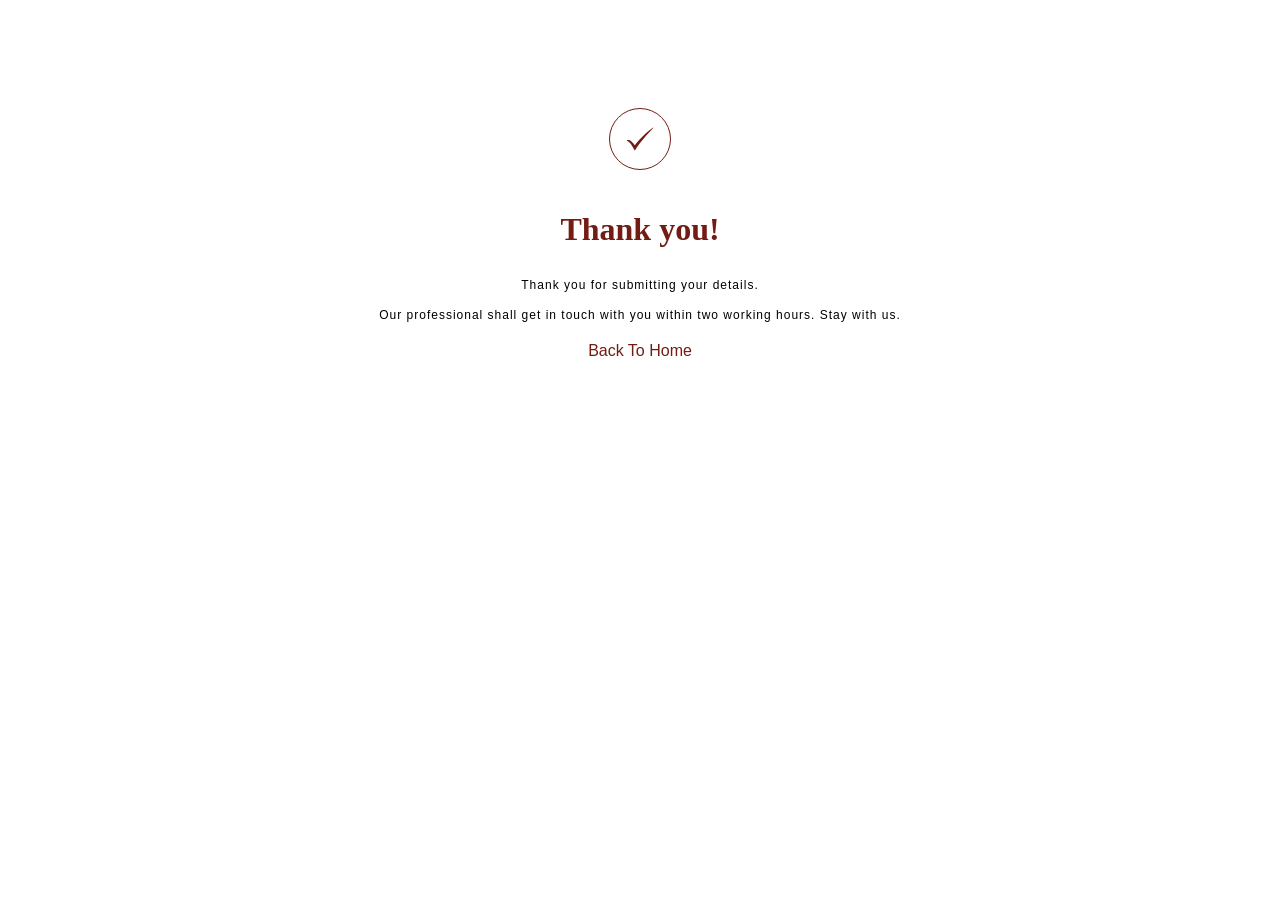
<file: thanks.htm>
<!DOCTYPE html
  PUBLIC "-//W3C//DTD XHTML 1.0 Transitional//EN" "http://www.w3.org/TR/xhtml1/DTD/xhtml1-transitional.dtd">
<!-- saved from url=(0058)https://hiranandanixkrisala-township.com/phase3/thanks.htm -->
<html xmlns="http://www.w3.org/1999/xhtml">

<head>
  
 <!-- Google Tag Manager -->
<!-- <script>(function(w,d,s,l,i){w[l]=w[l]||[];w[l].push({'gtm.start':
new Date().getTime(),event:'gtm.js'});var f=d.getElementsByTagName(s)[0],
j=d.createElement(s),dl=l!='dataLayer'?'&l='+l:'';j.async=true;j.src=
'https://www.googletagmanager.com/gtm.js?id='+i+dl;f.parentNode.insertBefore(j,f);
})(window,document,'script','dataLayer','GTM-5FPTQD7V');</script> -->
<!-- End Google Tag Manager -->

<!-- Google tag (gtag.js) -->
<script async src="https://www.googletagmanager.com/gtag/js?id=G-PB0BLBY6VW"></script>
<script>
  window.dataLayer = window.dataLayer || [];
  function gtag(){dataLayer.push(arguments);}
  gtag('js', new Date());

  gtag('config', 'G-PB0BLBY6VW');
</script>

<!-- Google tag (gtag.js) -->
<script async src="https://www.googletagmanager.com/gtag/js?id=AW-17042223504"></script>
<script>
  window.dataLayer = window.dataLayer || [];
  function gtag(){dataLayer.push(arguments);}
  gtag('js', new Date());

  gtag('config', 'AW-17042223504');
</script>

<!-- Event snippet for Submit lead form conversion page -->
<script>
  gtag('event', 'conversion', {'send_to': 'AW-17042223504/flQkCPXLvuEbEJDjrr4_'});
</script>


  <meta http-equiv="Content-Type" content="text/html; charset=windows-1252">
  <link rel="stylesheet" href="css/styles.css">

  <style>
    body {
      transition: opacity ease-in 0.2s;
    }

    body[unresolved] {
      opacity: 0;
      display: block;
      overflow: hidden;
      position: relative;
    }
  </style>
  <title>thanks</title>


  <style>
    .tank-cont {
      width: 100%;
      /* margin: 0 auto; */
      padding: 100px;
      text-align: center;
      float: left;
      padding-left: 0px !important;
      color: #fff;
    }

    .sign-ys {
      width: 60px;
      height: 60px;
      margin: 20px auto;
      color: #721c13;
      border: 1px solid #721c13;
      border-radius: 50%;
      line-height: 60px;
      font-size: 20px;
      margin-top: 0;
    }

    .aros {
      position: relative;
      color: #4d8bc8;
      display: inline-block;
      text-transform: capitalize;
      cursor: pointer;
    }

    .aros:before {
      content: "\f177";
      position: absolute;
      top: 1px;
      left: -30px;
      width: 20px;
      height: 20px;
      font-family: fontawesome;
      color: #4d8bc8;
    }

    .thnu {
      width: 100%;
      float: left;
    }
  </style>


</head>

<body style="background: #fff;">
    <!-- Google Tag Manager (noscript) -->
<!-- <noscript><iframe src="https://www.googletagmanager.com/ns.html?id=GTM-5FPTQD7V"
height="0" width="0" style="display:none;visibility:hidden"></iframe></noscript> -->
<!-- End Google Tag Manager (noscript) -->


  <div class="container">
    <div class="col-lg-12 col-md-12 col-sm-12 col-xs-12">
      <div class="tank-cont">
        <div style="display: flex; align-items: center; justify-content: center;" class="sign-ys"> <svg
            xmlns="http://www.w3.org/2000/svg" version="1.1" xmlns:xlink="http://www.w3.org/1999/xlink" width="28"
            height="28" x="0" y="0" viewBox="0 0 100 100" style="enable-background:new 0 0 512 512" xml:space="preserve"
            class="">
            <g>
              <path
                d="M31.535 72.231C39.849 59.45 70.43 26.55 95.79 9.457c1.077-.726 2.293.7 1.4 1.642-24.092 25.444-49.845 54.223-64.635 79.109-.412.693-1.406.717-1.837.035C23.276 78.455 16.893 61.51 3.211 56.316c-1.016-.386-.919-1.823.138-2.077 13.111-3.16 19.255 8.054 28.186 17.99v.002z"
                fill="#721c13" opacity="1" data-original="#fff000" class=""></path>
            </g>
          </svg></i> </div>
        <div class="thnu">
          <h1 class="cinzel-uniquifier" style="    font-weight: 600;
    color: #721c13;">Thank you!</h1>
          <p style="line-height:30px; color: #000;" >Thank you for submitting your details.<br>
            Our professional shall get in touch with you within two working hours. Stay with us.</p>
        </div>
        <a href="https://www.tribecadevelopers.com/theeverett-pune/" style="color: #721c13; text-transform: capitalize; text-decoration: none;">back to home</a>
      </div>
    </div>
  </div>




  <veepn-lock-screen><template shadowrootmode="open">
      <style>
        html {
          box-sizing: border-box;
          text-size-adjust: 100%;
          word-break: normal;
          tab-size: 4
        }

        *,
        :before,
        :after {
          background-repeat: no-repeat;
          box-sizing: border-box
        }

        :before,
        :after {
          text-decoration: inherit;
          vertical-align: inherit
        }

        * {
          padding: 0;
          margin: 0
        }

        hr {
          overflow: visible;
          height: 0;
          color: inherit;
          border: 0;
          border-top: 1px solid
        }

        details,
        main {
          display: block
        }

        summary {
          display: list-item
        }

        small {
          font-size: 80%
        }

        [hidden] {
          display: none !important
        }

        abbr[title] {
          border-bottom: none;
          text-decoration: underline;
          text-decoration: underline dotted
        }

        a {
          background-color: transparent
        }

        a:active,
        a:hover {
          outline-width: 0
        }

        code,
        kbd,
        pre,
        samp {
          font-family: monospace
        }

        pre {
          font-size: 1em
        }

        b,
        strong {
          font-weight: bolder
        }

        sub,
        sup {
          font-size: 75%;
          line-height: 0;
          position: relative;
          vertical-align: baseline
        }

        sub {
          bottom: -.25em
        }

        sup {
          top: -.5em
        }

        table {
          border-color: inherit;
          text-indent: 0
        }

        iframe {
          border-style: none
        }

        input {
          border-radius: 0
        }

        [type=number]::-webkit-inner-spin-button,
        [type=number]::-webkit-outer-spin-button {
          height: auto
        }

        [type=search] {
          appearance: textfield;
          outline-offset: -2px
        }

        [type=search]::-webkit-search-decoration {
          appearance: none
        }

        textarea {
          overflow: auto;
          resize: vertical
        }

        button,
        input,
        optgroup,
        select,
        textarea {
          font: inherit;
          color: inherit
        }

        optgroup {
          font-weight: 700
        }

        button {
          overflow: visible
        }

        button,
        select {
          text-transform: none
        }

        button,
        [type=button],
        [type=reset],
        [type=submit],
        [role=button] {
          cursor: pointer
        }

        button::-moz-focus-inner,
        [type=button]::-moz-focus-inner,
        [type=reset]::-moz-focus-inner,
        [type=submit]::-moz-focus-inner {
          border-style: none;
          padding: 0
        }

        button,
        html [type=button],
        [type=reset],
        [type=submit] {
          appearance: auto
        }

        button,
        input,
        select,
        textarea {
          background-color: transparent;
          border-style: none
        }

        button:-moz-focusring,
        [type=button]::-moz-focus-inner,
        [type=reset]::-moz-focus-inner,
        [type=submit]::-moz-focus-inner {
          outline: 1px dotted ButtonText
        }

        select {
          appearance: none
        }

        a:focus,
        button:focus,
        input:focus,
        select:focus,
        textarea:focus {
          outline-width: 0
        }

        select::-ms-expand {
          display: none
        }

        select::-ms-value {
          color: currentcolor
        }

        legend {
          border: 0;
          color: inherit;
          display: table;
          white-space: normal;
          max-width: 100%
        }

        ::-webkit-file-upload-button {
          appearance: auto;
          color: inherit;
          font: inherit
        }

        [disabled] {
          cursor: default
        }

        img {
          border-style: none
        }

        progress {
          vertical-align: baseline
        }

        [aria-busy=true] {
          cursor: progress
        }

        [aria-controls] {
          cursor: pointer
        }

        [aria-disabled=true] {
          cursor: default
        }

        ul,
        ol {
          list-style-type: none
        }

        figure {
          margin: 0
        }

        @keyframes slide-in {
          0% {
            opacity: 0;
            transform: translateY(16px)
          }

          to {
            opacity: 1;
            transform: translateY(0)
          }
        }

        .gradient-blue {
          background: radial-gradient(106.41% 128.47% at 50.15% 128.47%, #23abff, #3066ff)
        }

        .gradient-green {
          background: radial-gradient(92.26% 118.88% at 50.15% .13%, #00c3c3, #00aab3)
        }

        .gradient-purple {
          background: radial-gradient(165.12% 115.56% at 50.15% .13%, #a15aff, #00a0eb)
        }

        .bg-blue {
          background-color: #f2f5ff
        }

        .bg-purple {
          background-color: #f7f0ff
        }

        .bg-green {
          background-color: #ebffed
        }

        .lock-screen {
          font-family: FigtreeVF, sans-serif;
          letter-spacing: normal;
          position: fixed;
          z-index: 2147483638;
          right: 24px;
          bottom: 24px;
          width: 327px;
          border-radius: 24px;
          overflow: hidden;
          box-shadow: 0 24px 32px #fff00014;
          animation: slide-in .3s ease-in-out forwards
        }

        .lock-screen__content {
          position: relative;
          padding: 24px 24px 64px
        }

        .lock-screen__close {
          position: absolute;
          top: 16px;
          right: 16px;
          width: 24px;
          height: 24px;
          display: flex;
          align-items: center;
          justify-content: center;
          opacity: .5
        }

        .lock-screen__label {
          height: 26px;
          width: fit-content;
          border-radius: 50px;
          background-color: #fff3;
          padding-inline: 16px;
          display: flex;
          align-items: center;
          justify-content: center;
          gap: 8px;
          color: #fff;
          font-size: 12px;
          line-height: 18px;
          margin: -8px auto 16px
        }

        .lock-screen__title {
          color: #fff;
          text-align: center;
          font-size: 20px;
          line-height: 28px;
          font-weight: 600;
          margin-bottom: 8px
        }

        .lock-screen__description {
          color: #f5f6f7;
          text-align: center;
          font-size: 14px;
          line-height: 20px
        }

        .lock-screen__description b {
          font-weight: 600
        }

        .lock-screen__card {
          position: relative;
          z-index: 1;
          margin-top: -44px;
          background-color: #fff;
          border-radius: 24px;
          padding: 32px 20px 20px
        }

        .lock-screen__inner {
          margin-bottom: 24px
        }

        .lock-screen__submit {
          display: flex;
          align-items: center;
          justify-content: center;
          gap: 10px;
          font-weight: 700;
          font-size: 16px;
          height: 40px;
          width: 100%;
          border-radius: 12px;
          padding-inline: 16px;
          background-color: #f70;
          color: #fff;
          margin-bottom: 16px
        }

        .lock-screen__skip {
          display: flex;
          align-items: center;
          justify-content: center;
          font-size: 14px;
          line-height: 20px;
          color: #82829c;
          margin-inline: auto
        }

        .price-card {
          border: 1px solid #f2f2fc;
          background: linear-gradient(254.14deg, #fafbff .04%, #f5f8ff 100.04%);
          border-radius: 24px;
          padding: 24px 28px
        }

        .price-card__label {
          color: #4a5764;
          text-align: center;
          font-size: 14px;
          line-height: 20px;
          text-transform: uppercase;
          margin-bottom: 16px
        }

        .price-card__price {
          display: flex;
          justify-content: center;
          align-items: flex-start;
          column-gap: 2px;
          margin-bottom: 12px
        }

        .price-card__currency {
          color: #515478;
          font-size: 18px;
          line-height: 28px
        }

        .price-card__number {
          color: #14142a;
          text-align: center;
          font-size: 64px;
          line-height: 54px
        }

        .price-card__wrap {
          display: flex;
          flex-direction: column
        }

        .price-card__decimal {
          color: #515478;
          font-size: 18px;
          line-height: 28px;
          font-weight: 600
        }

        .price-card__period {
          color: #515478;
          font-size: 14px;
          line-height: 20px;
          margin-top: -6px
        }

        .price-card__discount {
          position: relative;
          display: flex;
          align-items: center;
          justify-content: center;
          margin-bottom: 12px
        }

        .price-card__discount-divider {
          position: absolute;
          z-index: 0;
          top: 50%;
          left: 0;
          width: 100%;
          height: 1px;
          background-color: #dbe2f9;
          transform: translateY(-50%)
        }

        .price-card__discount-icon {
          position: absolute;
          z-index: 1;
          top: 50%;
          left: 50%;
          transform: translate(-50%, -50%)
        }

        .price-card__discount-text {
          position: relative;
          z-index: 2;
          color: #fff;
          font-size: 12px;
          font-weight: 600;
          line-height: 18px
        }

        .price-card__features {
          display: flex;
          align-items: center;
          justify-content: center;
          column-gap: 16px
        }

        .price-card__feature {
          color: #222e3a;
          font-size: 14px;
          line-height: 20px;
          display: flex;
          align-items: center;
          gap: 6px
        }

        .price-card__feature:before {
          content: "";
          display: block;
          width: 4px;
          height: 4px;
          background-color: #20df9e;
          border-radius: 50%;
          flex-shrink: 0
        }

        .features-list {
          display: grid;
          grid-template-columns: repeat(3, 1fr);
          gap: 12px
        }

        .features-list__item {
          display: flex;
          flex-direction: column;
          align-items: center;
          gap: 6px
        }

        .features-list__icon {
          width: 52px;
          height: 52px;
          border-radius: 12px;
          display: flex;
          align-items: center;
          justify-content: center
        }

        .features-list__text {
          color: #293a53;
          text-align: center;
          font-size: 16px;
          line-height: 24px;
          letter-spacing: -.1px
        }
      </style>
    </template>
    <style>
      @font-face {
        font-family: FigtreeVF;
        src: url(chrome-extension://majdfhpaihoncoakbjgbdhglocklcgno/fonts/FigtreeVF.woff2) format("woff2 supports variations"), url(chrome-extension://majdfhpaihoncoakbjgbdhglocklcgno/fonts/FigtreeVF.woff2) format("woff2-variations");
        font-weight: 100 1000;
        font-display: swap
      }
    </style>
  </veepn-lock-screen>
</body>

</html>
</file>
<file: css/styles.css>
:root {
    --primary-color: #721c13;
    --secondary-color: #fff;
    --text-color: #000;
    --gray: #333;
}

html,
body {
    height: auto;
    font-family: "Montserrat", sans-serif;
    background: var(--secondary-color);
    color: var(--text-color);
    overflow-x: hidden;
}

p {
    font-size: 12px;
    line-height: 2;
    font-weight: 300;
    letter-spacing: 1px;
}

.call-ripple {
    animation: ripple 0.6s linear infinite;
    box-sizing: border-box;
}

.call-ripple:hover img {
    transform: rotate(135deg);
}

@keyframes ripple {
    0% {
        box-shadow:
            0 4px 10px rgba(114, 28, 19, 0.2),
            0 0 0 0 rgba(114, 28, 19, 0.2),
            0 0 0 5px rgba(114, 28, 19, 0.2),
            0 0 0 10px rgba(114, 28, 19, 0.2);
    }

    100% {
        box-shadow:
            0 4px 10px rgba(114, 28, 19, 0.2),
            0 0 0 5px rgba(114, 28, 19, 0.2),
            0 0 0 10px rgba(114, 28, 19, 0.2),
            0 0 0 20px rgba(114, 28, 19, 0);
    }
}

.cinzel-uniquifier {
    font-family: "Cinzel", serif;
    font-optical-sizing: auto;
    font-weight: 400;
    font-style: normal;
}

.montserrat-uniquifier {
    font-family: "Montserrat", sans-serif;
    font-optical-sizing: auto;
    font-weight: 400;
    font-style: normal;
}

.heading {
    font-size: 2.25rem;
    text-transform: uppercase;
    color: var(--primary-color);
}

.custom_container {
    margin-left: auto;
    margin-right: auto;
    padding-left: 1rem;
    padding-right: 1rem;
    max-width: 100%;
}



@media (max-width: 720px) {
    .heading {
        font-size: 1.5rem;
        letter-spacing: 1px;
    }
}

@media (min-width: 540px) {
    .custom_container {
        max-width: 540px;
    }
}

@media (min-width: 991px) {
    .custom_container {
        max-width: 991px;
    }
}

@media (min-width: 1140px) {
    .custom_container {
        max-width: 1140px;
    }
}

@media (min-width: 1200px) {
    .custom_container {
        max-width: 1200px;
    }

    .black_texture_two {
        background-image: url(https://www.tribecadevelopers.com/trumpresidenceslandingpage-gurgaon/assets/images/tribeca_bg.jpg);
        background-size: cover;
        background-position: 50%;
    }

    .black_texture_three {
        background-image: url(https://www.tribecadevelopers.com/trumpresidenceslandingpage-gurgaon/assets/images/smart_world_bg.jpg);
        background-size: cover;
        background-position: 50%;
    }

}

@media (min-width: 1320px) {
    .custom_container {
        max-width: 1320px;
    }
}



.title {
    font-size: 16px;
    color: var(--gray);
    text-transform: uppercase;
}

.py-section {
    padding-top: 6rem;
    padding-bottom: 6rem;
}


/* amenities-caption-text */
.amenities-caption-text {
    font-family: 'Cinzel', serif;
    font-size: 13px;
    letter-spacing: 0.3em;
    color: var(--gray);
    text-align: center;
    transition: opacity 0.4s ease, transform 0.4s ease;
}

.amenities-caption-text.fade-out {
    opacity: 0;
    transform: translateY(6px);
}


/* Default (inactive slides) */
.amenitiesSwiper .swiper-slide {
    height: 400px;
    opacity: 0.5;
    transition: height 0.5s ease, opacity 0.5s ease;
    display: flex;
    align-items: flex-end;
}

/* Active slide (taller) */
.amenitiesSwiper .swiper-slide-active {
    height: 520px;
    opacity: 1;
}

/* Side slides */
.amenitiesSwiper .swiper-slide-prev,
.amenitiesSwiper .swiper-slide-next {
    opacity: 0.7;
}



@media (max-width:768px) {
    .amenitiesSwiper .swiper-slide {
        height: 250px;
    }

    .amenitiesSwiper .swiper-slide-active {
        height: 350px;
    }
}
</file>
<file: branding/css/styles.css>
:root {
    --primary-color: #721c13;
    --secondary-color: #fff;
    --text-color: #000;
    --gray: #333;
}

html,
body {
    height: auto;
    font-family: "Montserrat", sans-serif;
    background: var(--secondary-color);
    color: var(--text-color);
    overflow-x: hidden;
}

p {
    font-size: 12px;
    line-height: 2;
    font-weight: 300;
    letter-spacing: 1px;
}

.call-ripple {
    animation: ripple 0.6s linear infinite;
    box-sizing: border-box;
}

.call-ripple:hover img {
    transform: rotate(135deg);
}

@keyframes ripple {
    0% {
        box-shadow:
            0 4px 10px rgba(114, 28, 19, 0.2),
            0 0 0 0 rgba(114, 28, 19, 0.2),
            0 0 0 5px rgba(114, 28, 19, 0.2),
            0 0 0 10px rgba(114, 28, 19, 0.2);
    }

    100% {
        box-shadow:
            0 4px 10px rgba(114, 28, 19, 0.2),
            0 0 0 5px rgba(114, 28, 19, 0.2),
            0 0 0 10px rgba(114, 28, 19, 0.2),
            0 0 0 20px rgba(114, 28, 19, 0);
    }
}

.cinzel-uniquifier {
    font-family: "Cinzel", serif;
    font-optical-sizing: auto;
    font-weight: 400;
    font-style: normal;
}

.montserrat-uniquifier {
    font-family: "Montserrat", sans-serif;
    font-optical-sizing: auto;
    font-weight: 400;
    font-style: normal;
}

.heading {
    font-size: 2.25rem;
    text-transform: uppercase;
    color: var(--primary-color);
}

.custom_container {
    margin-left: auto;
    margin-right: auto;
    padding-left: 1rem;
    padding-right: 1rem;
    max-width: 100%;
}



@media (max-width: 720px) {
    .heading {
        font-size: 1.5rem;
        letter-spacing: 1px;
    }
}

@media (min-width: 540px) {
    .custom_container {
        max-width: 540px;
    }
}

@media (min-width: 991px) {
    .custom_container {
        max-width: 991px;
    }
}

@media (min-width: 1140px) {
    .custom_container {
        max-width: 1140px;
    }
}

@media (min-width: 1200px) {
    .custom_container {
        max-width: 1200px;
    }

    .black_texture_two {
        background-image: url(https://www.tribecadevelopers.com/trumpresidenceslandingpage-gurgaon/assets/images/tribeca_bg.jpg);
        background-size: cover;
        background-position: 50%;
    }

    .black_texture_three {
        background-image: url(https://www.tribecadevelopers.com/trumpresidenceslandingpage-gurgaon/assets/images/smart_world_bg.jpg);
        background-size: cover;
        background-position: 50%;
    }

}

@media (min-width: 1320px) {
    .custom_container {
        max-width: 1320px;
    }
}



.title {
    font-size: 16px;
    color: var(--gray);
    text-transform: uppercase;
}

.py-section {
    padding-top: 6rem;
    padding-bottom: 6rem;
}


/* amenities-caption-text */
.amenities-caption-text {
    font-family: 'Cinzel', serif;
    font-size: 13px;
    letter-spacing: 0.3em;
    color: var(--gray);
    text-align: center;
    transition: opacity 0.4s ease, transform 0.4s ease;
}

.amenities-caption-text.fade-out {
    opacity: 0;
    transform: translateY(6px);
}


/* Default (inactive slides) */
.amenitiesSwiper .swiper-slide {
    height: 400px;
    opacity: 0.5;
    transition: height 0.5s ease, opacity 0.5s ease;
    display: flex;
    align-items: flex-end;
}

/* Active slide (taller) */
.amenitiesSwiper .swiper-slide-active {
    height: 520px;
    opacity: 1;
}

/* Side slides */
.amenitiesSwiper .swiper-slide-prev,
.amenitiesSwiper .swiper-slide-next {
    opacity: 0.7;
}



@media (max-width:768px) {
    .amenitiesSwiper .swiper-slide {
        height: 250px;
    }

    .amenitiesSwiper .swiper-slide-active {
        height: 350px;
    }
}
</file>
<file: demandgen/css/styles.css>
:root {
    --primary-color: #721c13;
    --secondary-color: #fff;
    --text-color: #000;
    --gray: #333;
}

html,
body {
    height: auto;
    font-family: "Montserrat", sans-serif;
    background: var(--secondary-color);
    color: var(--text-color);
    overflow-x: hidden;
}

p {
    font-size: 12px;
    line-height: 2;
    font-weight: 300;
    letter-spacing: 1px;
}

.call-ripple {
    animation: ripple 0.6s linear infinite;
    box-sizing: border-box;
}

.call-ripple:hover img {
    transform: rotate(135deg);
}

@keyframes ripple {
    0% {
        box-shadow:
            0 4px 10px rgba(114, 28, 19, 0.2),
            0 0 0 0 rgba(114, 28, 19, 0.2),
            0 0 0 5px rgba(114, 28, 19, 0.2),
            0 0 0 10px rgba(114, 28, 19, 0.2);
    }

    100% {
        box-shadow:
            0 4px 10px rgba(114, 28, 19, 0.2),
            0 0 0 5px rgba(114, 28, 19, 0.2),
            0 0 0 10px rgba(114, 28, 19, 0.2),
            0 0 0 20px rgba(114, 28, 19, 0);
    }
}

.cinzel-uniquifier {
    font-family: "Cinzel", serif;
    font-optical-sizing: auto;
    font-weight: 400;
    font-style: normal;
}

.montserrat-uniquifier {
    font-family: "Montserrat", sans-serif;
    font-optical-sizing: auto;
    font-weight: 400;
    font-style: normal;
}

.heading {
    font-size: 2.25rem;
    text-transform: uppercase;
    color: var(--primary-color);
}

.custom_container {
    margin-left: auto;
    margin-right: auto;
    padding-left: 1rem;
    padding-right: 1rem;
    max-width: 100%;
}



@media (max-width: 720px) {
    .heading {
        font-size: 1.5rem;
        letter-spacing: 1px;
    }
}

@media (min-width: 540px) {
    .custom_container {
        max-width: 540px;
    }
}

@media (min-width: 991px) {
    .custom_container {
        max-width: 991px;
    }
}

@media (min-width: 1140px) {
    .custom_container {
        max-width: 1140px;
    }
}

@media (min-width: 1200px) {
    .custom_container {
        max-width: 1200px;
    }

    .black_texture_two {
        background-image: url(https://www.tribecadevelopers.com/trumpresidenceslandingpage-gurgaon/assets/images/tribeca_bg.jpg);
        background-size: cover;
        background-position: 50%;
    }

    .black_texture_three {
        background-image: url(https://www.tribecadevelopers.com/trumpresidenceslandingpage-gurgaon/assets/images/smart_world_bg.jpg);
        background-size: cover;
        background-position: 50%;
    }

}

@media (min-width: 1320px) {
    .custom_container {
        max-width: 1320px;
    }
}



.title {
    font-size: 16px;
    color: var(--gray);
    text-transform: uppercase;
}

.py-section {
    padding-top: 6rem;
    padding-bottom: 6rem;
}


/* amenities-caption-text */
.amenities-caption-text {
    font-family: 'Cinzel', serif;
    font-size: 13px;
    letter-spacing: 0.3em;
    color: var(--gray);
    text-align: center;
    transition: opacity 0.4s ease, transform 0.4s ease;
}

.amenities-caption-text.fade-out {
    opacity: 0;
    transform: translateY(6px);
}


/* Default (inactive slides) */
.amenitiesSwiper .swiper-slide {
    height: 400px;
    opacity: 0.5;
    transition: height 0.5s ease, opacity 0.5s ease;
    display: flex;
    align-items: flex-end;
}

/* Active slide (taller) */
.amenitiesSwiper .swiper-slide-active {
    height: 520px;
    opacity: 1;
}

/* Side slides */
.amenitiesSwiper .swiper-slide-prev,
.amenitiesSwiper .swiper-slide-next {
    opacity: 0.7;
}



@media (max-width:768px) {
    .amenitiesSwiper .swiper-slide {
        height: 250px;
    }

    .amenitiesSwiper .swiper-slide-active {
        height: 350px;
    }
}
</file>
<file: facebook/css/styles.css>
:root {
    --primary-color: #721c13;
    --secondary-color: #fff;
    --text-color: #000;
    --gray: #333;
}

html,
body {
    height: auto;
    font-family: "Montserrat", sans-serif;
    background: var(--secondary-color);
    color: var(--text-color);
    overflow-x: hidden;
}

p {
    font-size: 12px;
    line-height: 2;
    font-weight: 300;
    letter-spacing: 1px;
}

.call-ripple {
    animation: ripple 0.6s linear infinite;
    box-sizing: border-box;
}

.call-ripple:hover img {
    transform: rotate(135deg);
}

@keyframes ripple {
    0% {
        box-shadow:
            0 4px 10px rgba(114, 28, 19, 0.2),
            0 0 0 0 rgba(114, 28, 19, 0.2),
            0 0 0 5px rgba(114, 28, 19, 0.2),
            0 0 0 10px rgba(114, 28, 19, 0.2);
    }

    100% {
        box-shadow:
            0 4px 10px rgba(114, 28, 19, 0.2),
            0 0 0 5px rgba(114, 28, 19, 0.2),
            0 0 0 10px rgba(114, 28, 19, 0.2),
            0 0 0 20px rgba(114, 28, 19, 0);
    }
}

.cinzel-uniquifier {
    font-family: "Cinzel", serif;
    font-optical-sizing: auto;
    font-weight: 400;
    font-style: normal;
}

.montserrat-uniquifier {
    font-family: "Montserrat", sans-serif;
    font-optical-sizing: auto;
    font-weight: 400;
    font-style: normal;
}

.heading {
    font-size: 2.25rem;
    text-transform: uppercase;
    color: var(--primary-color);
}

.custom_container {
    margin-left: auto;
    margin-right: auto;
    padding-left: 1rem;
    padding-right: 1rem;
    max-width: 100%;
}



@media (max-width: 720px) {
    .heading {
        font-size: 1.5rem;
        letter-spacing: 1px;
    }
}

@media (min-width: 540px) {
    .custom_container {
        max-width: 540px;
    }
}

@media (min-width: 991px) {
    .custom_container {
        max-width: 991px;
    }
}

@media (min-width: 1140px) {
    .custom_container {
        max-width: 1140px;
    }
}

@media (min-width: 1200px) {
    .custom_container {
        max-width: 1200px;
    }

    .black_texture_two {
        background-image: url(https://www.tribecadevelopers.com/trumpresidenceslandingpage-gurgaon/assets/images/tribeca_bg.jpg);
        background-size: cover;
        background-position: 50%;
    }

    .black_texture_three {
        background-image: url(https://www.tribecadevelopers.com/trumpresidenceslandingpage-gurgaon/assets/images/smart_world_bg.jpg);
        background-size: cover;
        background-position: 50%;
    }

}

@media (min-width: 1320px) {
    .custom_container {
        max-width: 1320px;
    }
}



.title {
    font-size: 16px;
    color: var(--gray);
    text-transform: uppercase;
}

.py-section {
    padding-top: 6rem;
    padding-bottom: 6rem;
}


/* amenities-caption-text */
.amenities-caption-text {
    font-family: 'Cinzel', serif;
    font-size: 13px;
    letter-spacing: 0.3em;
    color: var(--gray);
    text-align: center;
    transition: opacity 0.4s ease, transform 0.4s ease;
}

.amenities-caption-text.fade-out {
    opacity: 0;
    transform: translateY(6px);
}


/* Default (inactive slides) */
.amenitiesSwiper .swiper-slide {
    height: 400px;
    opacity: 0.5;
    transition: height 0.5s ease, opacity 0.5s ease;
    display: flex;
    align-items: flex-end;
}

/* Active slide (taller) */
.amenitiesSwiper .swiper-slide-active {
    height: 520px;
    opacity: 1;
}

/* Side slides */
.amenitiesSwiper .swiper-slide-prev,
.amenitiesSwiper .swiper-slide-next {
    opacity: 0.7;
}



@media (max-width:768px) {
    .amenitiesSwiper .swiper-slide {
        height: 250px;
    }

    .amenitiesSwiper .swiper-slide-active {
        height: 350px;
    }
}
</file>
<file: remarketing/css/styles.css>
:root {
    --primary-color: #721c13;
    --secondary-color: #fff;
    --text-color: #000;
    --gray: #333;
}

html,
body {
    height: auto;
    font-family: "Montserrat", sans-serif;
    background: var(--secondary-color);
    color: var(--text-color);
    overflow-x: hidden;
}

p {
    font-size: 12px;
    line-height: 2;
    font-weight: 300;
    letter-spacing: 1px;
}

.call-ripple {
    animation: ripple 0.6s linear infinite;
    box-sizing: border-box;
}

.call-ripple:hover img {
    transform: rotate(135deg);
}

@keyframes ripple {
    0% {
        box-shadow:
            0 4px 10px rgba(114, 28, 19, 0.2),
            0 0 0 0 rgba(114, 28, 19, 0.2),
            0 0 0 5px rgba(114, 28, 19, 0.2),
            0 0 0 10px rgba(114, 28, 19, 0.2);
    }

    100% {
        box-shadow:
            0 4px 10px rgba(114, 28, 19, 0.2),
            0 0 0 5px rgba(114, 28, 19, 0.2),
            0 0 0 10px rgba(114, 28, 19, 0.2),
            0 0 0 20px rgba(114, 28, 19, 0);
    }
}

.cinzel-uniquifier {
    font-family: "Cinzel", serif;
    font-optical-sizing: auto;
    font-weight: 400;
    font-style: normal;
}

.montserrat-uniquifier {
    font-family: "Montserrat", sans-serif;
    font-optical-sizing: auto;
    font-weight: 400;
    font-style: normal;
}

.heading {
    font-size: 2.25rem;
    text-transform: uppercase;
    color: var(--primary-color);
}

.custom_container {
    margin-left: auto;
    margin-right: auto;
    padding-left: 1rem;
    padding-right: 1rem;
    max-width: 100%;
}



@media (max-width: 720px) {
    .heading {
        font-size: 1.5rem;
        letter-spacing: 1px;
    }
}

@media (min-width: 540px) {
    .custom_container {
        max-width: 540px;
    }
}

@media (min-width: 991px) {
    .custom_container {
        max-width: 991px;
    }
}

@media (min-width: 1140px) {
    .custom_container {
        max-width: 1140px;
    }
}

@media (min-width: 1200px) {
    .custom_container {
        max-width: 1200px;
    }

    .black_texture_two {
        background-image: url(https://www.tribecadevelopers.com/trumpresidenceslandingpage-gurgaon/assets/images/tribeca_bg.jpg);
        background-size: cover;
        background-position: 50%;
    }

    .black_texture_three {
        background-image: url(https://www.tribecadevelopers.com/trumpresidenceslandingpage-gurgaon/assets/images/smart_world_bg.jpg);
        background-size: cover;
        background-position: 50%;
    }

}

@media (min-width: 1320px) {
    .custom_container {
        max-width: 1320px;
    }
}



.title {
    font-size: 16px;
    color: var(--gray);
    text-transform: uppercase;
}

.py-section {
    padding-top: 6rem;
    padding-bottom: 6rem;
}


/* amenities-caption-text */
.amenities-caption-text {
    font-family: 'Cinzel', serif;
    font-size: 13px;
    letter-spacing: 0.3em;
    color: var(--gray);
    text-align: center;
    transition: opacity 0.4s ease, transform 0.4s ease;
}

.amenities-caption-text.fade-out {
    opacity: 0;
    transform: translateY(6px);
}


/* Default (inactive slides) */
.amenitiesSwiper .swiper-slide {
    height: 400px;
    opacity: 0.5;
    transition: height 0.5s ease, opacity 0.5s ease;
    display: flex;
    align-items: flex-end;
}

/* Active slide (taller) */
.amenitiesSwiper .swiper-slide-active {
    height: 520px;
    opacity: 1;
}

/* Side slides */
.amenitiesSwiper .swiper-slide-prev,
.amenitiesSwiper .swiper-slide-next {
    opacity: 0.7;
}



@media (max-width:768px) {
    .amenitiesSwiper .swiper-slide {
        height: 250px;
    }

    .amenitiesSwiper .swiper-slide-active {
        height: 350px;
    }
}
</file>
